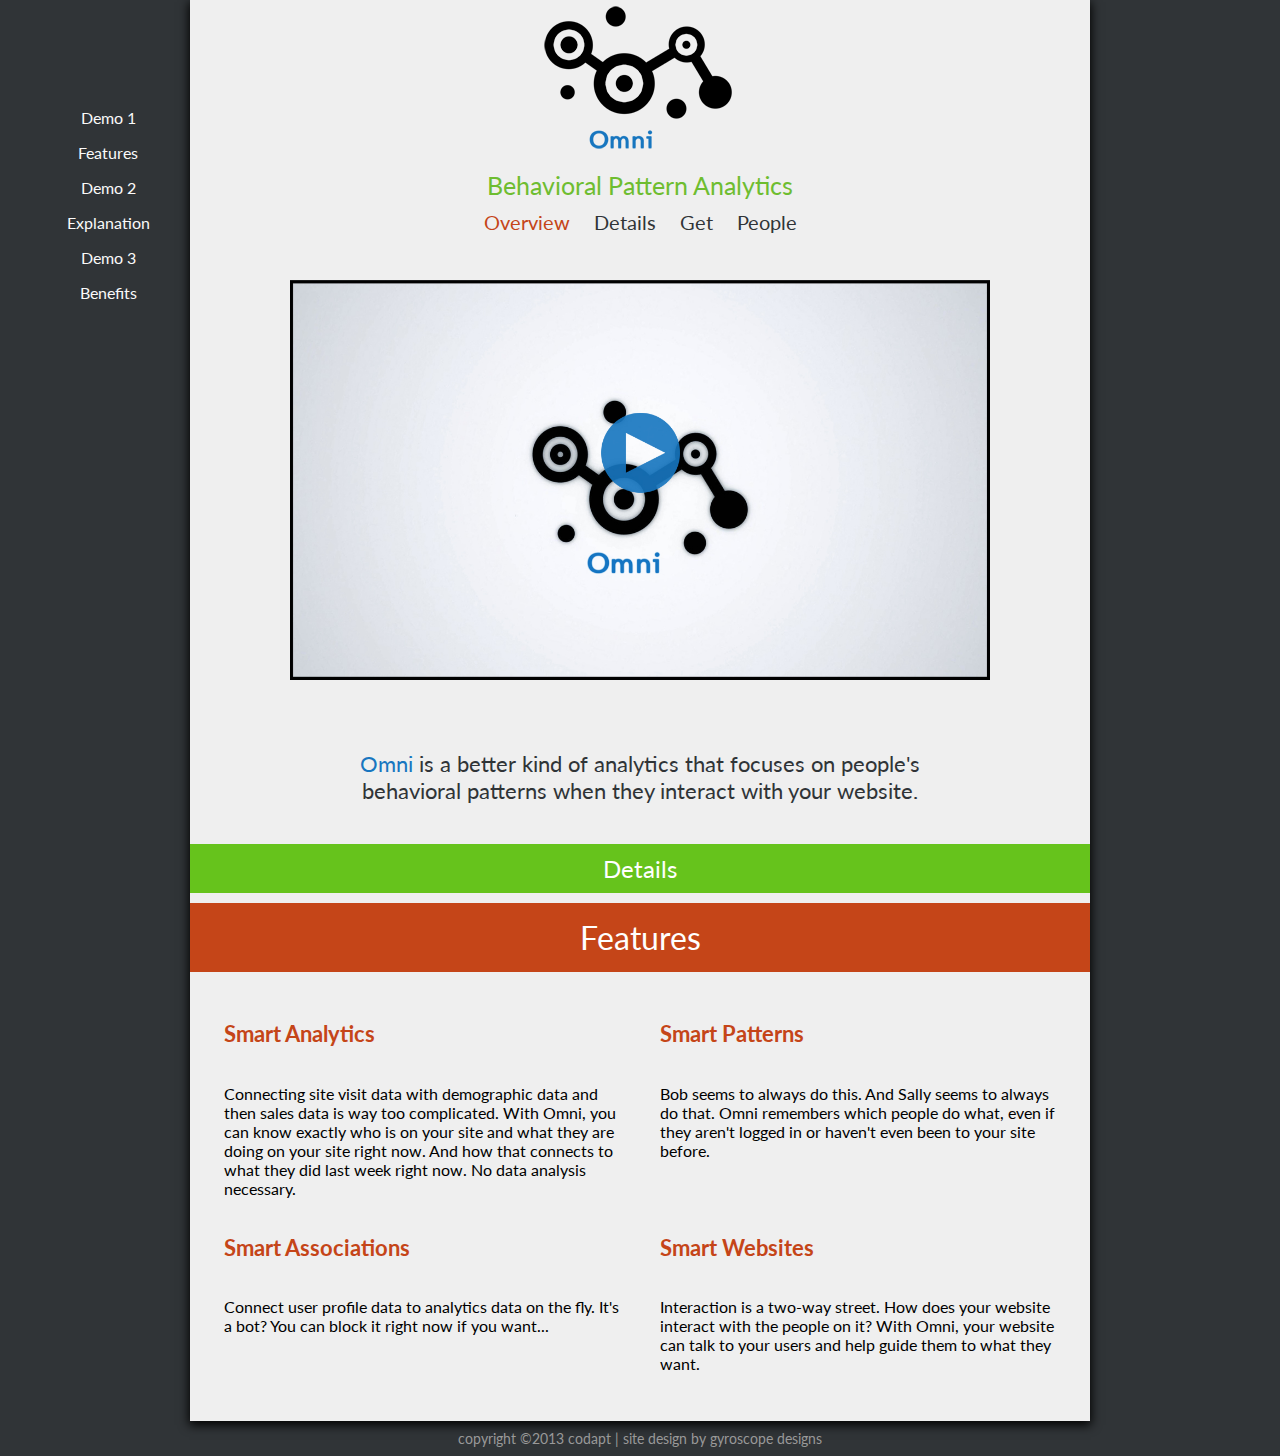
<file: index.html>
<!DOCTYPE html PUBLIC "-//W3C//DTD XHTML 1.0 Transitional//EN" "http://www.w3.org/TR/xhtml1/DTD/xhtml1-transitional.dtd">
<html xmlns="http://www.w3.org/1999/xhtml">
<head>
    <title>Omni</title>

    <meta http-equiv="Content-Type" content="text/html; charset=iso-8859-1" />
    <link rel="stylesheet" type="text/css" href="css/style.css" />
    <link rel="icon" type="image/png" href="favicon.png" />
    <link rel="image_src" href="http://omni.com/images/siteThumbnail.jpg" />

    <!-- google fonts -->
    <link href='http://fonts.googleapis.com/css?family=Nixie+One|Lato|Monda|Raleway|Gafata' rel='stylesheet' type='text/css'>

    <!-- jquery -->
    <script type="text/javascript" src="http://ajax.googleapis.com/ajax/libs/jquery/1.7/jquery.min.js"></script>

    <script type="text/javascript">
        $(document).ready(function(){

            $('#floatMenu li').click(function() {
                window.location = "#" + $(this).data("to");
            })

            $(window).scroll(function (event) {
                // what the y position of the scroll is
                var section = null,
                        y = $(this).scrollTop();
                if (y > 100) {
                    $('#floatMenu').css({
                        'top': y
                    });
                } else {
                    $('#floatMenu').css({
                        'top': 100
                    });
                }

                $('section').each(function() {
                    if (y + $(window).height() > $(this).offset().top + $(this).height()) {
                        section = this;
                    }
                });

                $('#floatMenu li').removeClass("selected");
                if (section != null) {
                    $('#floatMenu li[data-to="' + $(section).data("section") + '"]').addClass("selected");
                }
            });
        });
    </script>

<body>

<div id="bigWrapper">
<div id="floatMenu">
    <ul>
        <li data-to="demo1">Demo 1</li>
        <li data-to="features">Features</li>
        <li data-to="demo2">Demo 2</li>
        <li data-to="explanation">Explanation</li>
        <li data-to="demo3">Demo 3</li>
        <li data-to="benefits">Benefits</li>
    </ul>
    &nbsp;
</div>
<div id="wrapper">

    <div id="page">
        <header>
            <div class="container">
                <div id="nameplate">
                    <img src='assets/nameplate.png'/>
                </div>
                <span id="logo-sub">Behavioral Pattern Analytics</span>
                <nav>
                    <ul>
                        <li><a href="../" class="selected">Overview</a></li>
                        <li><a href="details.html">Details</a></li>
                        <li><a href="./get.html">Get</a></li>
                        <li><a href="people.html">People</a></li>
                    </ul>
                </nav><!-- /container -->
            </div>
        </header><!-- /header -->

        <section class="section-1">
                <img width="700" height="400" src="assets/video-placeholder.jpg" />
        </section><!-- /demo -->

        <section class="section-2">
                <span class="emphasis">Omni</span> is a better kind of analytics that focuses on people's<br/>behavioral patterns when they interact with your website.
        </section>

        <section class="title2">
            Details
        </section>

        <section class="title">
            Features
        </section>

        <section class="section-1">
            <div class="feature">
                <h5>Smart Analytics</h5>
                Connecting site visit data with demographic data and then sales data is way too complicated. With Omni, you can know exactly who is on your site and what they are doing on your site right now. And how that connects to what they did last week right now. No data analysis necessary.
            </div>
            <div class="feature">
                <h5>Smart Patterns</h5>
                Bob seems to always do this. And Sally seems to always do that. Omni remembers which people do what, even if they aren't logged in or haven't even been to your site before.
            </div>
            <div class="feature">
                <h5>Smart Associations</h5>
                Connect user profile data to analytics data on the fly. It's a bot? You can block it right now if you want...
            </div>
            <div class="feature">
                <h5>Smart Websites</h5>
                Interaction is a two-way street. How does your website interact with the people on it? With Omni, your website can talk to your users and help guide them to what they want.
            </div>
        </section>
    </div><!-- /page -->

    <footer>
        copyright &copy;2013 codapt | site design by gyroscope designs
    </footer><!-- /footer -->

</div><!-- /wrapper -->
</div><!-- /bigWrapper -->
</body>

</html>
</file>
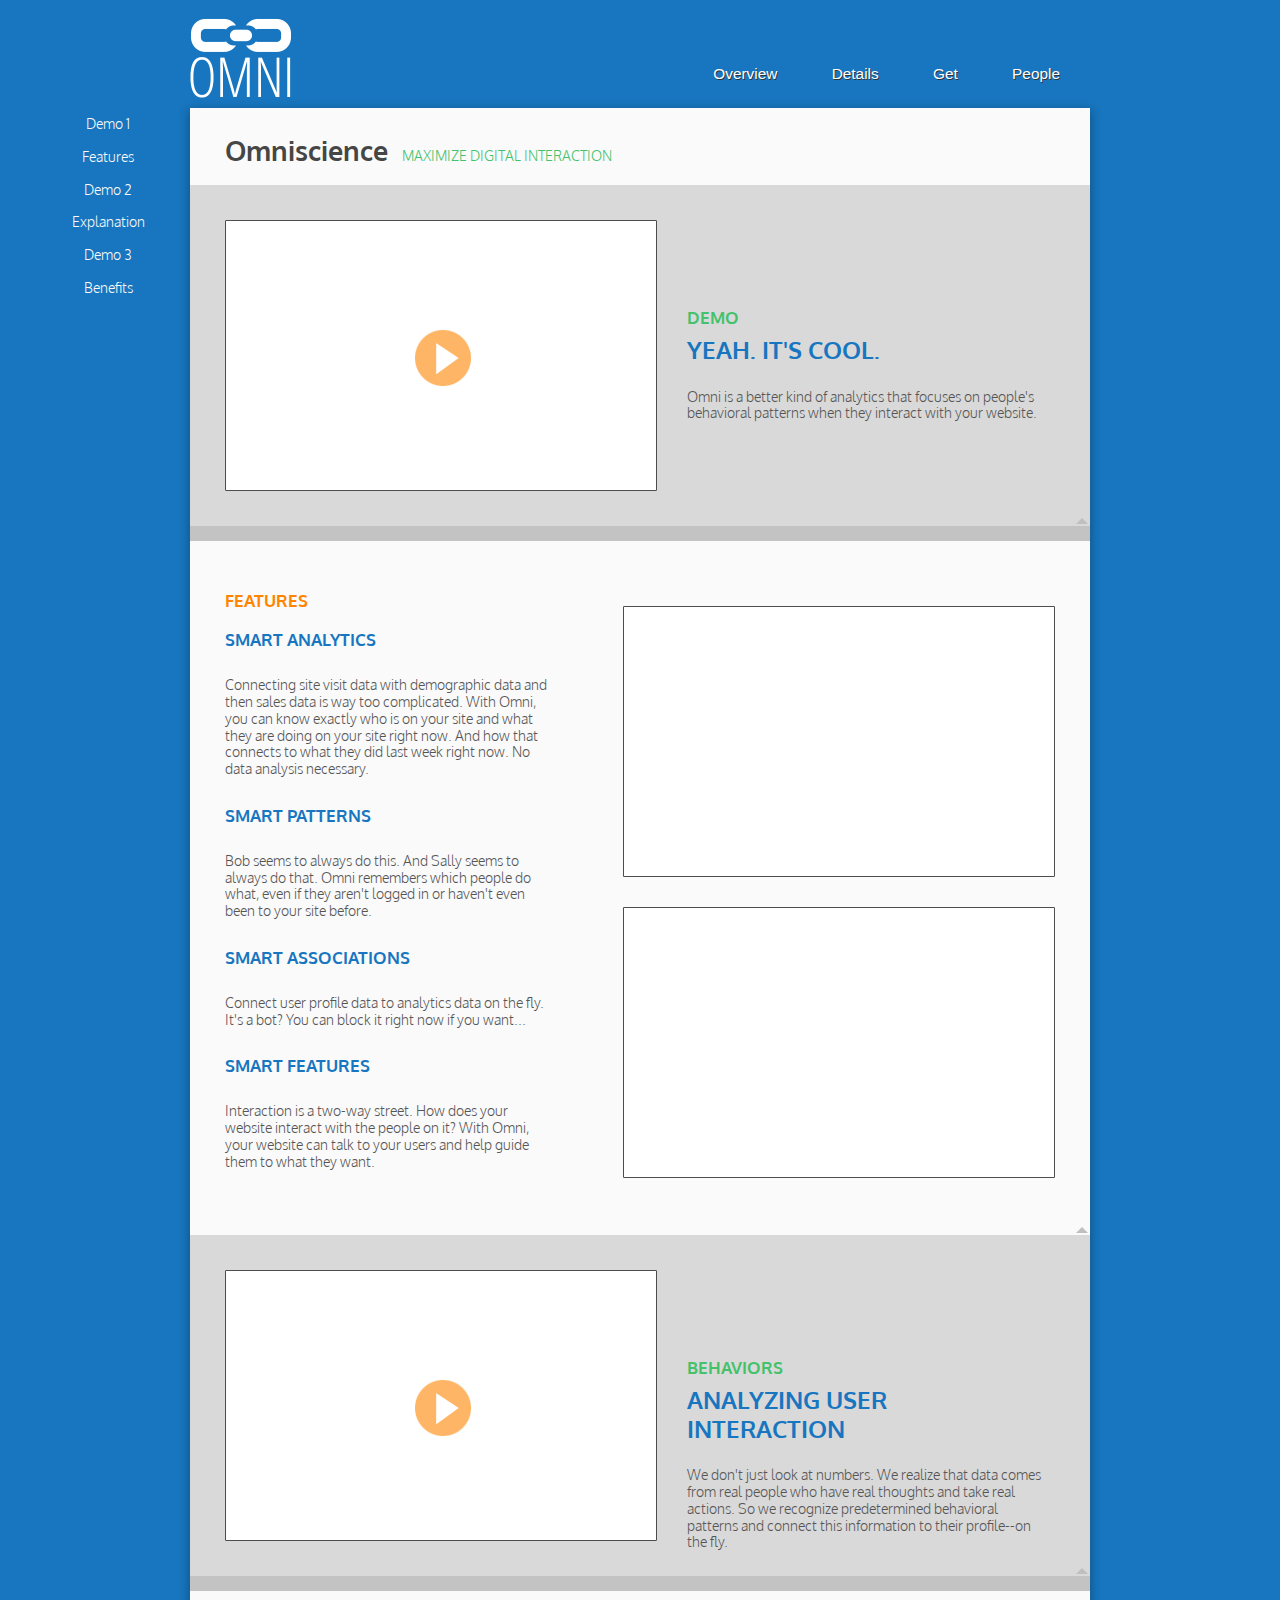
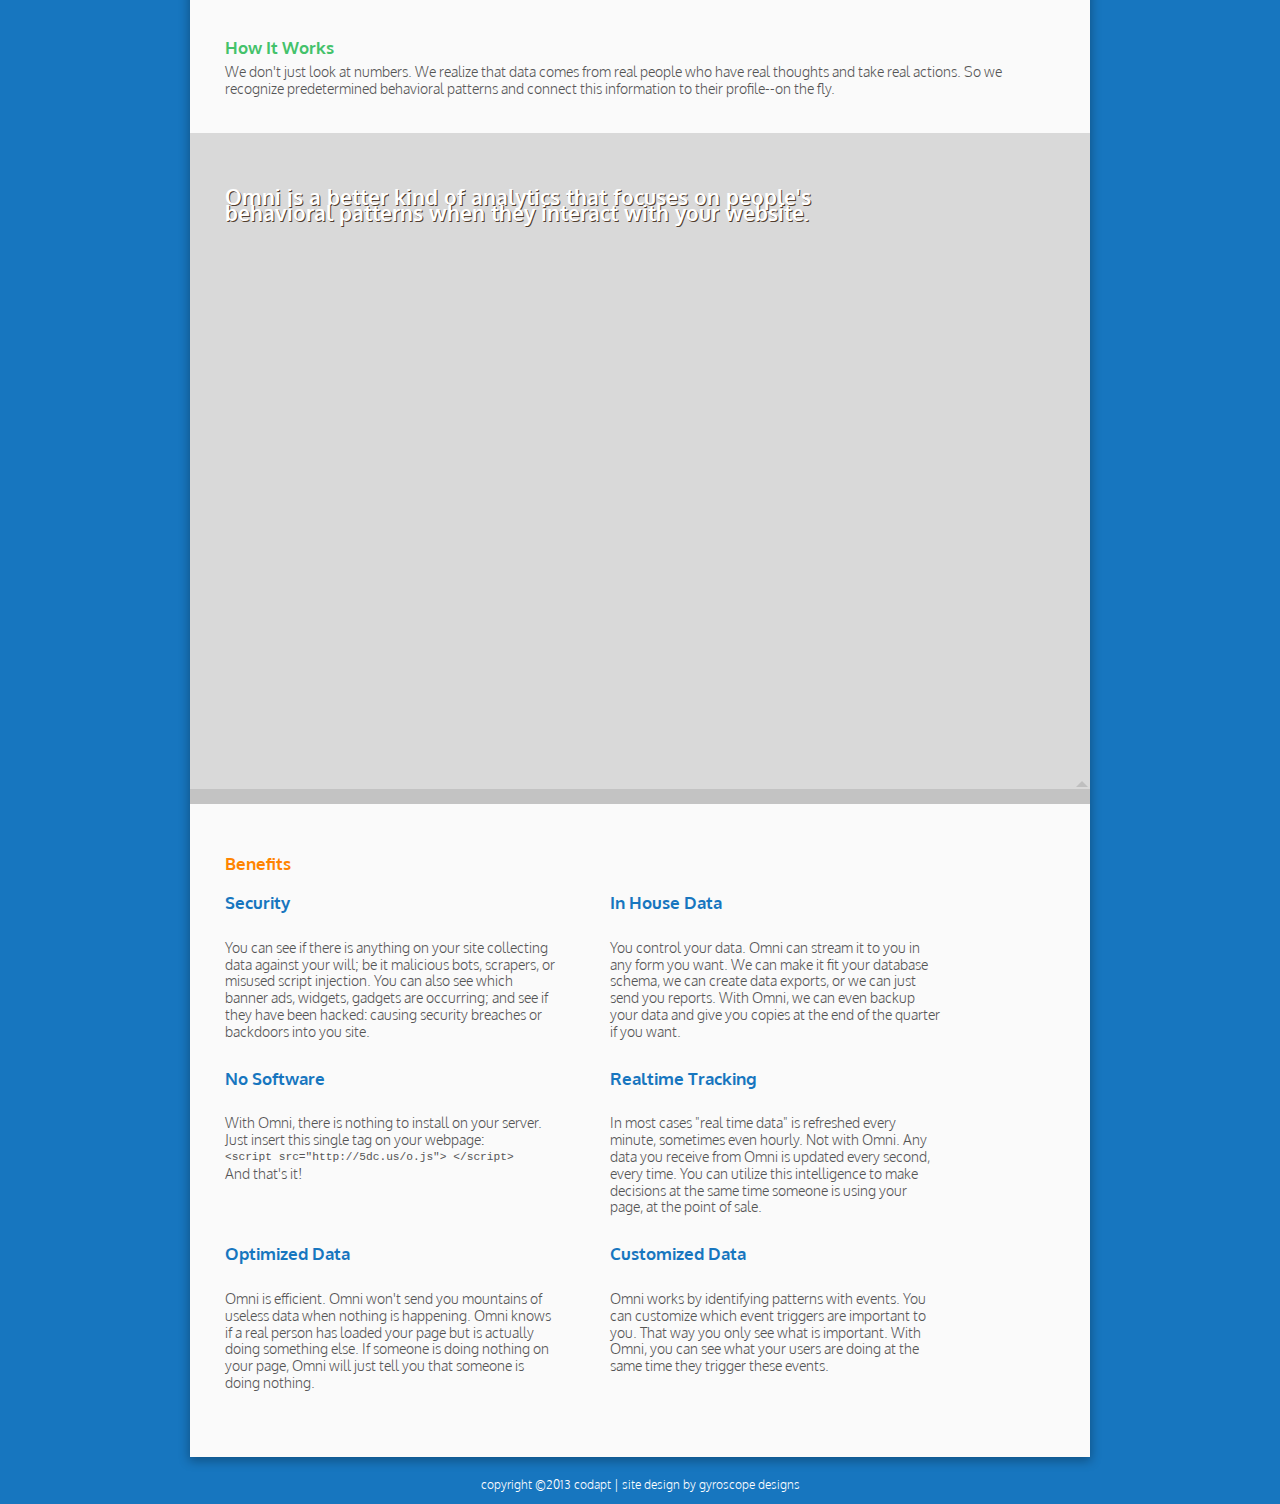
<file: old/details.html>
<!DOCTYPE html PUBLIC "-//W3C//DTD XHTML 1.0 Transitional//EN" "http://www.w3.org/TR/xhtml1/DTD/xhtml1-transitional.dtd">
<html xmlns="http://www.w3.org/1999/xhtml">
<head>
    <title>Omni</title>

    <meta http-equiv="Content-Type" content="text/html; charset=iso-8859-1" />
    <link rel="stylesheet" type="text/css" href="css/style.css" />
    <link rel="icon" type="image/png" href="favicon.png" />
    <link rel="image_src" href="http://omni.com/images/siteThumbnail.jpg" />

    <!-- google fonts -->
    <link href='http://fonts.googleapis.com/css?family=Oxygen' rel='stylesheet' type='text/css'>

    <!-- custom javascript functions -->
    <!--script src="js/functions.js" type="text/javascript"></script-->

    <!-- jquery & fancybox -->
    <script type="text/javascript" src="http://ajax.googleapis.com/ajax/libs/jquery/1.7/jquery.min.js"></script>
    <!--link rel="stylesheet" href="js/fancybox/source/jquery.fancybox.css?v=2.1.1" type="text/css" media="screen" /-->
    <!--script type="text/javascript" src="js/fancybox/source/jquery.fancybox.pack.js?v=2.1.1"></script-->
    <script type="text/javascript">
        $(document).ready(function(){
            //$(".fancybox").fancybox();
            $('.scrollup').click(function(){
                $("html, body").animate({ scrollTop: 0 }, 600);
                return false;
            });

            $('#float-menu li').click(function() {
                window.location = "#" + $(this).data("to");
            })

            $(window).scroll(function (event) {
                // what the y position of the scroll is
                var section = null,
                    y = $(this).scrollTop();
                if (y > 100) {
                    $('#float-menu').css({
                        'top': y
                    });
                } else {
                    $('#float-menu').css({
                        'top': 100
                    });
                }

                $('section').each(function() {
                    if (y + $(window).height() > $(this).offset().top + $(this).height()) {
                        section = this;
                    }
                });

                $('#float-menu li').removeClass("selected");
                if (section != null) {
                    $('#float-menu li[data-to="' + $(section).data("section") + '"]').addClass("selected");
                }
            });
        });
    </script>
    <!--script src='/google_analytics_auto.js'></script-->
</head>

<body>
<div id="bigWrapper">
<div id="float-menu">
    <ul>
        <li data-to="demo1">Demo 1</li>
        <li data-to="features">Features</li>
        <li data-to="demo2">Demo 2</li>
        <li data-to="explanation">Explanation</li>
        <li data-to="demo3">Demo 3</li>
        <li data-to="benefits">Benefits</li>
    </ul>
    &nbsp;
</div>
<div id="wrapper">
    <header>
        <div id="nameplate">
            <img src='assets/nameplate.png'/>
        </div>
        <nav>
            <ul>
                <li><a href="../">Overview</a></li>
                <li><a href="./details.html">Details</a></li>
                <li><a href="get.html">Get</a></li>
                <li><a href="people.html">People</a></li>
            </ul>
        </nav>
    </header><!-- /header -->
    <div id="page">

        <section class="header">
            <h1>Omniscience</h1>
            <span class="subtitle">MAXIMIZE DIGITAL INTERACTION</span>
        </section><!-- /demoHeader -->

        <section class="demo" data-section="demo1">
            <a name="demo1"></a>

            <img src="assets/video.png" />
            <div class="demo-content">
                <h2>DEMO</h2>
                <h3>YEAH. IT'S COOL.</h3>
                Omni is a better kind of analytics that focuses on people's behavioral patterns when they interact with your website.
            </div>
            <a href="#" class="scrollup"><div class="toTop"><img src="assets/toTop.png"/></div></a>
        </section><!-- /demo -->

        <section class="features" data-section="features">
            <a name="features"></a>
            <img src="assets/image.png" />
            <img src="assets/image.png" />
            <h4>FEATURES</h4>
            <div class="feature">
                <h5>SMART ANALYTICS</h5>
                Connecting site visit data with demographic data and then sales data is way too complicated. With Omni, you can know exactly who is on your site and what they are doing on your site right now. And how that connects to what they did last week right now. No data analysis necessary.
            </div>
            <div class="feature">
                <h5>SMART PATTERNS</h5>
                Bob seems to always do this. And Sally seems to always do that. Omni remembers which people do what, even if they aren't logged in or haven't even been to your site before.
            </div>
            <div class="feature">
                <h5>SMART ASSOCIATIONS</h5>
                Connect user profile data to analytics data on the fly. It's a bot? You can block it right now if you want...
            </div>
            <div class="feature">
                <h5>SMART FEATURES</h5>
                Interaction is a two-way street. How does your website interact with the people on it? With Omni, your website can talk to your users and help guide them to what they want.
            </div>
            <a href="#" class="scrollup"><div class="toTop"><img src="assets/toTop.png"/></div></a>
        </section><!-- /features -->

        <section class="demo" data-section="demo2">
            <a name="demo2"></a>
            <img src="assets/video.png" />
            <div class="demo-content">
                <h2>BEHAVIORS</h2>
                <h3>ANALYZING USER INTERACTION</h3>
                We don't just look at numbers. We realize that data comes from real people who have real thoughts and take real actions. So we recognize predetermined behavioral patterns and connect this information to their profile--on the fly.
            </div>
            <a href="#" class="scrollup"><div class="toTop"><img src="assets/toTop.png"/></div></a>
        </section><!-- /demo2 -->

        <section class="features" data-section="explanation">
            <a name="explanation"></a>
            <h2>How It Works</h2>
            We don't just look at numbers. We realize that data comes from real people who have real thoughts and take real actions. So we recognize predetermined behavioral patterns and connect this information to their profile--on the fly.
        </section>

        <section class="demo" data-section="demo3">
            <a name="demo3"></a>
            <h5>Omni is a better kind of analytics that focuses on people's<br/>behavioral patterns when they interact with your website.</h5><br/>
            <iframe width="853" height="480" src="http://www.youtube.com/embed/Es44QTJmuZ0?autohide=1&rel=0&end=240&showinfo=0&color=white" frameborder="0" allowfullscreen></iframe>
            <a href="#" class="scrollup"><div class="toTop"><img src="assets/toTop.png"/></div></a>
        </section><!-- /demo3 -->

        <section class="features" data-section="benefits">
            <a name="benefits"></a>
            <h4>Benefits</h4>
            <div class="feature">
                <h5>Security</h5>
                You can see if there is anything on your site collecting data against your will; be it malicious bots, scrapers, or misused script injection. You can also see which banner ads, widgets, gadgets are occurring; and see if they have been hacked: causing security breaches or backdoors into you site.
            </div>
            <div class="feature">
                <h5>In House Data</h5>
                You control your data. Omni can stream it to you in any form you want. We can make it fit your database schema, we can create data exports, or we can just send you reports. With Omni, we can even backup your data and give you copies at the end of the quarter if you want.
            </div>
            <div class="feature">
                <h5>No Software</h5>
                With Omni, there is nothing to install on your server. Just insert this single tag on your webpage:
                <br /><span class="code">&lt;script src="http://5dc.us/o.js"&gt; &lt;/script&gt;</span><br />And that's it!
            </div>
            <div class="feature">
                <h5>Realtime Tracking</h5>
                In most cases "real time data" is refreshed every minute, sometimes even hourly. Not with Omni. Any data you receive from Omni is updated every second, every time. You can utilize this intelligence to make decisions at the same time someone is using your page, at the point of sale.
            </div>
            <div class="feature">
                <h5>Optimized Data</h5>
                Omni is efficient. Omni won't send you mountains of useless data when nothing is happening. Omni knows if a real person has loaded your page but is actually doing something else. If someone is doing nothing on your page, Omni will just tell you that someone is doing nothing.
            </div>
            <div class="feature">
                <h5>Customized Data</h5>
                Omni works by identifying patterns with events. You can customize which event triggers are important to you. That way you only see what is important. With Omni, you can see what your users are doing at the same time they trigger these events.
            </div>
        </section>
    </div><!-- /page -->

    <footer>
        copyright &copy;2013 codapt | site design by gyroscope designs
    </footer><!-- /footer -->
</div><!-- /wrapper -->
</div><!-- /bigWrapper -->
</body>

</html>
</file>
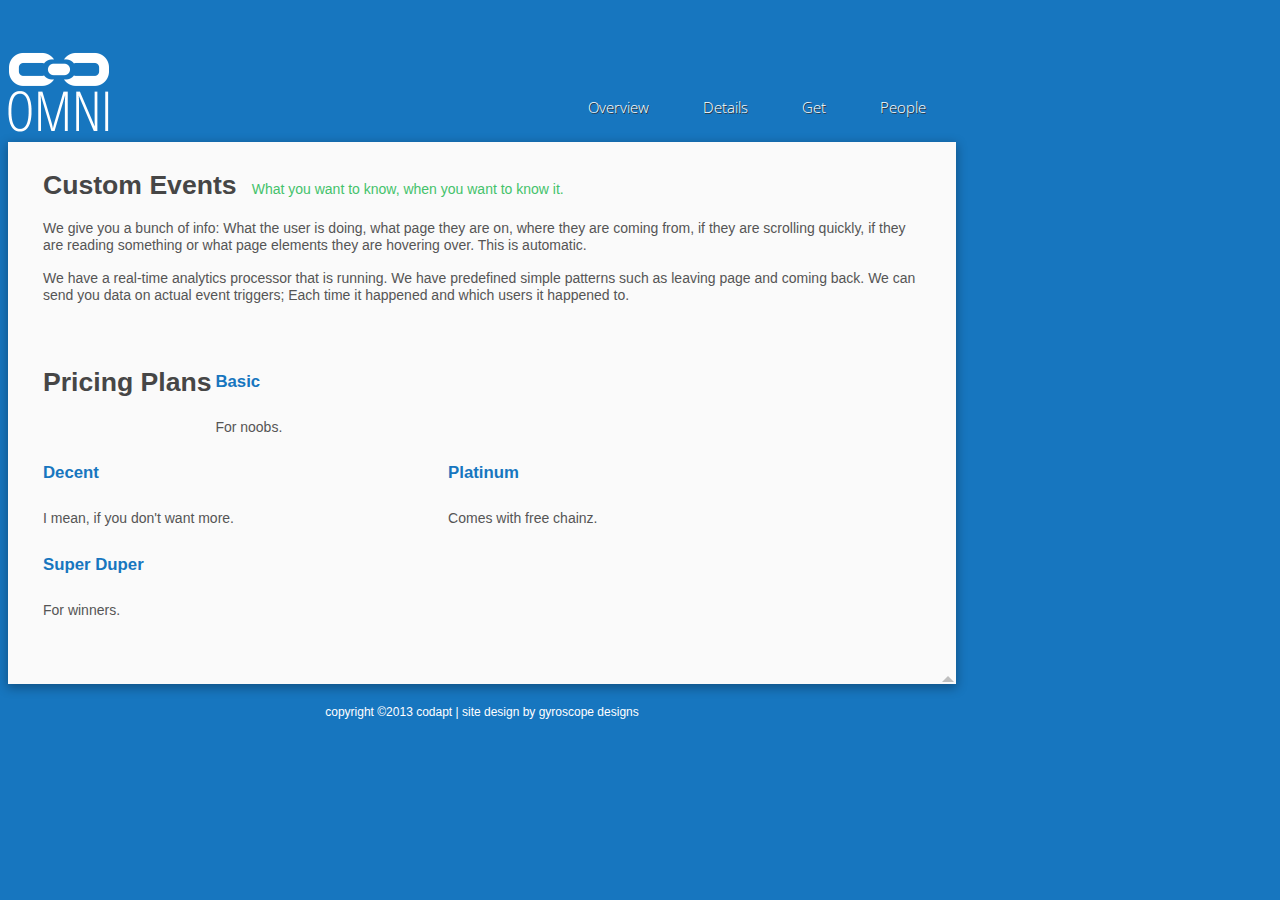
<file: old/get.html>
<!DOCTYPE html PUBLIC "-//W3C//DTD XHTML 1.0 Transitional//EN" "http://www.w3.org/TR/xhtml1/DTD/xhtml1-transitional.dtd">
<html xmlns="http://www.w3.org/1999/xhtml">
<head>
    <title>Omni</title>

    <meta http-equiv="Content-Type" content="text/html; charset=iso-8859-1" />
    <link rel="stylesheet" type="text/css" href="css/style.css" />
    <link rel="icon" type="image/png" href="favicon.png" />
    <link rel="image_src" href="http://omni.com/images/siteThumbnail.jpg" />

    <!-- google fonts -->
    <link href='http://fonts.googleapis.com/css?family=Open+Sans+Condensed:300,300italic,700|Open+Sans:300italic,400italic,700italic,400,300,700' rel='stylesheet' type='text/css'>

    <!-- custom javascript functions -->
    <!--script src="js/functions.js" type="text/javascript"></script-->

    <!-- jquery & fancybox -->
    <script type="text/javascript" src="http://ajax.googleapis.com/ajax/libs/jquery/1.7/jquery.min.js"></script>
    <!--link rel="stylesheet" href="js/fancybox/source/jquery.fancybox.css?v=2.1.1" type="text/css" media="screen" /-->
    <!--script type="text/javascript" src="js/fancybox/source/jquery.fancybox.pack.js?v=2.1.1"></script-->
    <script type="text/javascript">
        $(document).ready(function(){
            //$(".fancybox").fancybox();
            $('.scrollup').click(function(){
                $("html, body").animate({ scrollTop: 0 }, 600);
                return false;
            });

            $(window).scroll(function (event) {
                // what the y position of the scroll is
                var y = $(this).scrollTop();
                    $('#floatMenu').css({
                        'top': (y + 100)
                    });
            });
        });
    </script>
    <!--script src='/google_analytics_auto.js'></script-->
</head>

<body>
<div id="bgBody">&nbsp;</div>
<div id="floatMenu">
    &nbsp;
</div>
<div id="wrapper">
    <header>
        <div id="nameplate">
            <img src='assets/nameplate.png'/>
        </div>
        <nav>
            <ul>
                <li><a href="../">Overview</a></li>
                <li><a href="details.html">Details</a></li>
                <li><a href="./get.html">Get</a></li>
                <li><a href="people.html">People</a></li>
            </ul>
        </nav>
    </header><!-- /header -->
    <div id="page">

        <section id="intro">
            <div>
                <h1>Custom Events</h1>
                <span class="subtitle">What you want to know, when you want to know it.</span><br /><br />
                We give you a bunch of info: What the user is doing, what page they are on,
                where they are coming from, if they are scrolling quickly, if they are reading
                something or what page elements they are hovering over. This is automatic.<br /><br />
                We have a real-time analytics processor that is running. We have predefined simple
                patterns such as leaving page and coming back. We can send you data on actual event
                triggers; Each time it happened and which users it happened to.
            </div>
        </section><!-- /intro -->

        <section id="features">
            <h1>Pricing Plans</h1>
            <div class="feature">
                <h5>Basic</h5>
                For noobs.
            </div>
            <div class="feature">
                <h5>Decent</h5>
                I mean, if you don't want more.
            </div>
            <div class="feature">
                <h5>Platinum</h5>
                Comes with free chainz.
            </div>
            <div class="feature">
                <h5>Super Duper</h5>
                For winners.
            </div>
            <a href="#" class="scrollup"><div class="toTop"><img src="assets/toTop.png"/></div></a>
        </section><!-- /features -->
    </div><!-- /page -->

    <footer>
        copyright &copy;2013 codapt | site design by gyroscope designs
    </footer><!-- /footer -->
</div><!-- /wrapper -->
</body>

</html>
</file>
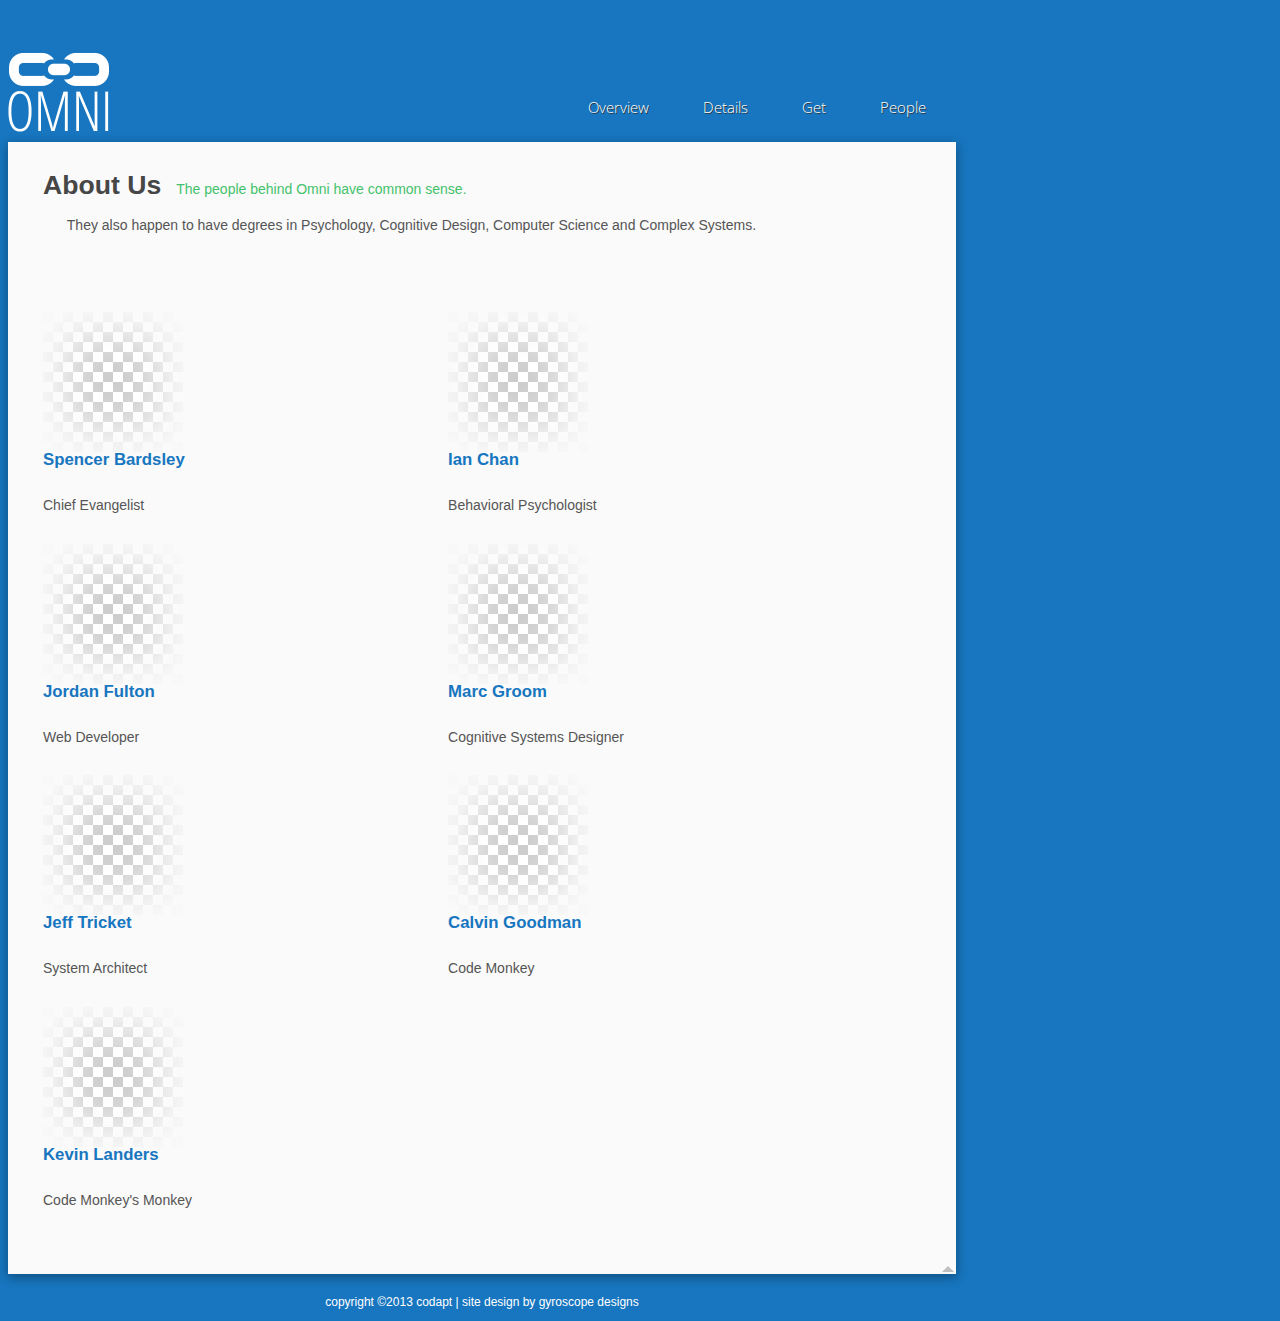
<file: old/people.html>
<!DOCTYPE html PUBLIC "-//W3C//DTD XHTML 1.0 Transitional//EN" "http://www.w3.org/TR/xhtml1/DTD/xhtml1-transitional.dtd">
<html xmlns="http://www.w3.org/1999/xhtml">
<head>
    <title>Omni</title>

    <meta http-equiv="Content-Type" content="text/html; charset=iso-8859-1" />
    <link rel="stylesheet" type="text/css" href="css/style.css" />
    <link rel="icon" type="image/png" href="favicon.png" />
    <link rel="image_src" href="http://omni.com/images/siteThumbnail.jpg" />

    <!-- google fonts -->
    <link href='http://fonts.googleapis.com/css?family=Open+Sans+Condensed:300,300italic,700|Open+Sans:300italic,400italic,700italic,400,300,700' rel='stylesheet' type='text/css'>

    <!-- custom javascript functions -->
    <!--script src="js/functions.js" type="text/javascript"></script-->

    <!-- jquery & fancybox -->
    <script type="text/javascript" src="http://ajax.googleapis.com/ajax/libs/jquery/1.7/jquery.min.js"></script>
    <!--link rel="stylesheet" href="js/fancybox/source/jquery.fancybox.css?v=2.1.1" type="text/css" media="screen" /-->
    <!--script type="text/javascript" src="js/fancybox/source/jquery.fancybox.pack.js?v=2.1.1"></script-->
    <script type="text/javascript">
        $(document).ready(function(){
            //$(".fancybox").fancybox();
            $('.scrollup').click(function(){
                $("html, body").animate({ scrollTop: 0 }, 600);
                return false;
            });

            $(window).scroll(function (event) {
                // what the y position of the scroll is
                var y = $(this).scrollTop();
                    $('#floatMenu').css({
                        'top': (y + 100)
                    });
            });
        });
    </script>
    <!--script src='/google_analytics_auto.js'></script-->
</head>

<body>
<div id="bgBody">&nbsp;</div>
<div id="floatMenu">
    &nbsp;
</div>
<div id="wrapper">
    <header>
        <div id="nameplate">
            <img src='assets/nameplate.png'/>
        </div>
        <nav>
            <ul>
                <li><a href="../">Overview</a></li>
                <li><a href="details.html">Details</a></li>
                <li><a href="./get.html">Get</a></li>
                <li><a href="./people.html">People</a></li>
            </ul>
        </nav>
    </header><!-- /header -->
    <div id="page">

        <section id="intro">
            <div>
                <h1>About Us</h1>
                <span class="subtitle">The people behind Omni have common sense.</span>
                <p style="margin-left:1.7em;">They also happen to have degrees in Psychology, Cognitive Design, Computer Science and Complex Systems.</p>
            </div>
        </section><!-- /intro -->

        <section id="features">
            <div class="feature">
                <img src="assets/empty.png" class="pngHolder"/>
                <h5>Spencer Bardsley</h5>
                Chief Evangelist
            </div>
            <div class="feature">
                <img src="assets/empty.png" class="pngHolder"/>
                <h5>Ian Chan</h5>
                Behavioral Psychologist
            </div>
            <div class="feature">
                <img src="assets/empty.png" class="pngHolder"/>
                <h5>Jordan Fulton</h5>
                Web Developer
            </div>
            <div class="feature">
                <img src="assets/empty.png" class="pngHolder"/>
                <h5>Marc Groom</h5>
                Cognitive Systems Designer
            </div>
            <div class="feature">
                <img src="assets/empty.png" class="pngHolder"/>
                <h5>Jeff Tricket</h5>
                System Architect
            </div>
            <div class="feature">
                <img src="assets/empty.png" class="pngHolder"/>
                <h5>Calvin Goodman</h5>
                Code Monkey
            </div>
            <div class="feature">
                <img src="assets/empty.png" class="pngHolder"/>
                <h5>Kevin Landers</h5>
                Code Monkey's Monkey
            </div>
            <a href="#" class="scrollup"><div class="toTop"><img src="assets/toTop.png"/></div></a>
        </section><!-- /features -->
    </div><!-- /page -->

    <footer>
        copyright &copy;2013 codapt | site design by gyroscope designs
    </footer><!-- /footer -->
</div><!-- /wrapper -->
</body>

</html>
</file>
<file: css/style.css>
body {
    font-family: 'Lato', sans-serif;
    margin: 0;
    background-color: #303437;
}

/* Elements */
 header {
     height: 250px;
     background-color: #efefef;
 }

nav {
    position: absolute;
    top: 210px;
    text-align: center;
    left: 50%;
}

nav ul {
    margin: 0;
    list-style: none;
    padding: 0;
    position: relative;
    left: -50%;
}

nav ul li {
    list-style: none;
    display: inline;
    padding: 10px;
}

nav ul li a {
    color: #303437;
    font-size: 20px;
    text-decoration: none;
}

nav ul li a:hover {
    color: #f19d16;
}

footer {
    font-size: 14px;
    height: 35px;
    line-height: 35px;
    color: #999;
    text-align: center;
}

/* IDs */

#wrapper {
    margin: 0;
    float: left;
    width: 75%;
    min-width: 600px;
    max-width: 1000px;
    padding: 0;
    position: relative;
}

#bigWrapper {
    margin: 0 auto;
    width: 100%;
    max-width: 1200px;
}

#page {
    box-shadow: 0 3px 10px 1px rgba(0, 0, 0, 1);
    -webkit-box-shadow: 0 3px 10px 1px rgba(0, 0, 0, 1);
    -moz-box-shadow: 0 3px 10px 1px rgba(0, 0, 0, 1);
}

#nameplate {
    position: absolute;
    left: 50%;
    margin-left: -100px;
}

#logo-sub {
    font-size: 25px;
    color: #6ebd30;
    text-align: center;
    position: absolute;
    width: 100%;
    top: 170px;
}

/* floating menu */
#floatMenu {
    float: left;
    width: 12.5%;
    position: relative;
    top: 100px;
}

#floatMenu ul {
    width: 100%;
    max-width: 200px;
    position: absolute;
    right: 0;
    margin: 0;
    padding: 0 7px 0 0;
    text-align: center;
}

#floatMenu li {
    color: #fafafa;
    margin: 0;
    padding: 8px;
    list-style: none;
}

#floatMenu li:hover {
    background-color: #1876c0;
    cursor: pointer;
}

#floatMenu li.selected {
    font-weight: bold;
}

/* Classes */

.container {
    margin: 0 auto;
    position: relative;
    height: 100%;
}

.section-1 {
    background-color: #efefef;
    padding: 30px 0;
    text-align: center;
}

.section-2 {
    background-color: #efefef;
    padding: 40px 0;
    text-align: center;
    font-size: 22px;
    color: #303437;
}

.title {
    background-color: #c54518;
    padding: 15px 0;
    border-top: 10px solid #efefef;
    color: #fff;
    text-align: center;
    font-size: 32px;
}

.title2 {
    background-color: #66c31c;
    padding: 10px 0;
    color: #fff;
    text-align: center;
    font-size: 24px;
}

.feature {
    display: inline-block;
    text-align: left;
    width: 44%;
    margin: 2%;
    vertical-align: top;
    font-size: 16px;
}
.feature img {
    float: left;
    margin-right: 10px;
}
.feature h5 {
    margin-top: 0;
    color: #c54518;
    font-size: 22px;
}

.emphasis {
    color: #1876c0;
}

.selected {
    color: #c54518;
}
</file>
<file: old/css/style.css>
/****************** Color reference chart********************

                    comment             color
Burnt Orange	    bo					#1776bf
Darker Orange		dg					#513d2e
Link Blue			lb					#2f63cc
Background Green    bg                  #a5d140

*/

/* ---------------------------------------------- */
/* 	Html Elements                                 */
/* ---------------------------------------------- */

body {
    font-family: 'Oxygen', sans-serif;
    font-size: 14px;
    font-weight: 300;
    line-height: 1.2em;
    color: #555;
    background-color: #1776bf;
    /*background: #ccc url("../assets/bgBody.png") repeat-x;*/
}


/* html text elements */
a {
    color: /*lb*/#2f63cc;
    text-decoration: none;
}
a:hover{
    color: /*do*/#513d2e;
    border-bottom: 1px solid /*do*/#513d2e;
}
a:active{
    color: /*bo*/#1776bf;
    border-bottom: 1px solid /*bo*/#1776bf;
}

h1 {
    color: #464646;
    font-size: 1.9em;
    font-weight: 700;
    margin: 0;
    display: inline-block;
}
h2 {
    font-size: 1.2em;
    color: #44c26b;
    margin-bottom: .4em;
}
h3 {
    font-size: 1.7em;
    color: #1776bf;
    margin: .4em 0 1em 0;
    line-height: 1.2em;
}
h4 {
    font-size: 1.2em;
    margin-top: 1em;
    color: #ff8400;
}
h5 {
    font-size: 1.5em;
    margin-top: 1em;
}
h6 {
    font-size: 1.2em;
    font-weight: normal;
    margin-top: 1em;
}

p {
    margin-bottom: .6em;
}

strong, b {
    font-weight: normal;
}
center {
    text-align: center;
}
em, i, address {
    font-style: italic;
}
code, samp, kbd, var, tt {
    font-family: Courier New, monospace;
}
sub{
    font-size: .7em;
    vertical-align: text-bottom;
}
sup{
    font-size: .7em;
    vertical-align: text-top;
}
.code {
    font-family: courier;
    font-size: .8em;
}

/* html block elements */
blockquote {
    background: #f0f0f0 url("../assets/qt.png") no-repeat;
    background-position: 5px 5px;
    color: #333;
    text-align: justify;
    padding: 10px 10px 10px 40px;
    margin: 1.2em;
    border-radius: 18px 0;
}
ul, ol, dl {
    margin: .5em 2em;
}
li, dt, dd {
    margin-bottom: .2em;
}
ul li {
    list-style: circle;
}
ol li {
    list-style: decimal;
}
dd {
    margin-left: 1em;
}

table.formatted {
    margin: 1.2em;
    border-left: 5px solid /*bo*/#1776bf;
    background-color: #f0f0f0;
}
table.formatted caption {
    padding-bottom: .3em;
}
table.formatted td,table.formatted th {
    padding: .3em .6em;
}
table.formatted th {
    font-style: italic;
}

header {
    position: relative;
    font-family: "Open Sans Condensed", Helvetica, sans-serif;
    font-weight: 300;
    height: 100px;
}
nav {
    position: absolute;
    right: 0;
    bottom: 15px;
    padding: 10px 30px;
    font-size: 1.1em;
}
nav ul {
    margin: 0;
    list-style: none;
}
nav ul li {
    display: inline-block;
    margin: 0 0 0 50px;
}
nav ul li a {
    color: #fff;
    text-shadow: 1px 1px 0 /*bo*/#313436;
    -webkit-text-shadow: 1px 1px 0 /*bo*/#313436;
    -moz-text-shadow: 1px 1px 0 /*bo*/#313436;
}
nav ul li a:hover{
    position: relative;
    left: -1px;
    top:-1px;
    color: #fff;
    border-bottom: none;
}
nav ul li a:active{
    color: #000;
    border-bottom: none;
}

section {
    padding: 35px;
    position: relative;
    overflow: hidden;
}

footer {
    font-size: 12px;
    margin-top: 10px;
    padding: 10px;
    color: #fff;
    text-align: center;
}


/* ---------------------------------------------- */
/* 	Page Content                                  */
/* ---------------------------------------------- */

#bigWrapper {
    margin: 0 auto;
    width: 100%;
    max-width: 1200px;
}

#wrapper {
    margin: 0;
    float: left;
    width: 75%;
    min-width: 600px;
    max-width: 1000px;
    padding: 0;
    position: relative;
}
#page {
    background: #fafafa;
    box-shadow: 0 3px 10px 1px rgba(0, 0, 0, 0.3);
    -webkit-box-shadow: 0 3px 10px 1px rgba(0, 0, 0, 0.3);
    -moz-box-shadow: 0 3px 10px 1px rgba(0, 0, 0, 0.3);
}

/* sections */

.demo {
    background-color: #d9d9d9;
    border-bottom: 15px solid #c3c3c3;
    position: relative;
}
.demo-content {
    display: inline-block;
    margin-left: 30px;
    width: 40%;
    position: absolute;
    top: 50%;
    margin-top: -60px;
}
.header {
    padding-bottom: 15px;
}
.features img {
    float: right;
    margin-top: 30px;
}
.feature {
    display: inline-block;
    text-align: left;
    width: 40%;
    margin: 0 50px 30px 0;
    vertical-align: top;
}
.feature h5 {
    margin-top: 0;
    font-size: 1.2em;
    color: #1776bf;
}
.demo h5 {
    color: #fff;
    text-shadow: 1px 1px 0 /*do*/#513d2e;
}
.divided {
    border-bottom: 1px solid #bfbfbf;
}

/* nameplate */
#nameplate {
    position: absolute;
    bottom: 0;
    font-size: 55px;
}
#nameplate img{
    height: 100px;
}

/* spans */
.subtitle {
    font-size: 1em;
    margin-left: .8em;
    padding-top: .2em;
    padding-bottom: .4em;
    display: inline-block;
    color: #44c26b;
}
.accent {
    color: #1c3c7a;
}

/* images */
.jpgHolder, .pngHolder {
    width: 140px;
    height: 140px;
    background: url("../assets/checkers.jpg");
    border: none;
}
.pngHolder {
    box-shadow: 0 0 40px 25px #fafafa inset;
}

/* columns */
.twoCol {
    background-color: #e5e5e5;
    position: relative;
    float: left;
    left: 600px;
    margin: -20px;
    border-left: 1px solid #bfbfbf;
}
.rightCol {
    position: relative;
    float: right;
    width: 259px;
    left: -600px;
    padding: 20px;
}
.leftCol{
    position: relative;
    width: 560px;
    left: -600px;
    float: left;
    padding: 20px;
}

/* floating menu */
#float-menu {
    float: left;
    width: 12.5%;
    position: relative;
    top: 100px;
}

#float-menu ul {
    width: 100%;
    max-width: 200px;
    position: absolute;
    right: 0;
    margin: 0;
    padding: 0 7px 0 0;
    text-align: center;
}

#float-menu li {
    color: #fafafa;
    margin: 0;
    padding: 8px;
    list-style: none;
}

#float-menu li:hover {
    background-color: #313436;
    cursor: pointer;
}

#float-menu li.selected {
    font-weight: bold;
}

.fixed {
    position: fixed;
    top: 0;
}

/* go-to-top button */
.toTop {
    position: absolute;
    bottom: 0;
    right: 2px;
    padding: 2px 0;
}
.toTop img {
    height: 6px;
}
.toTop:hover {
    border-top: 1px solid #bfbfbf;
}
</file>
